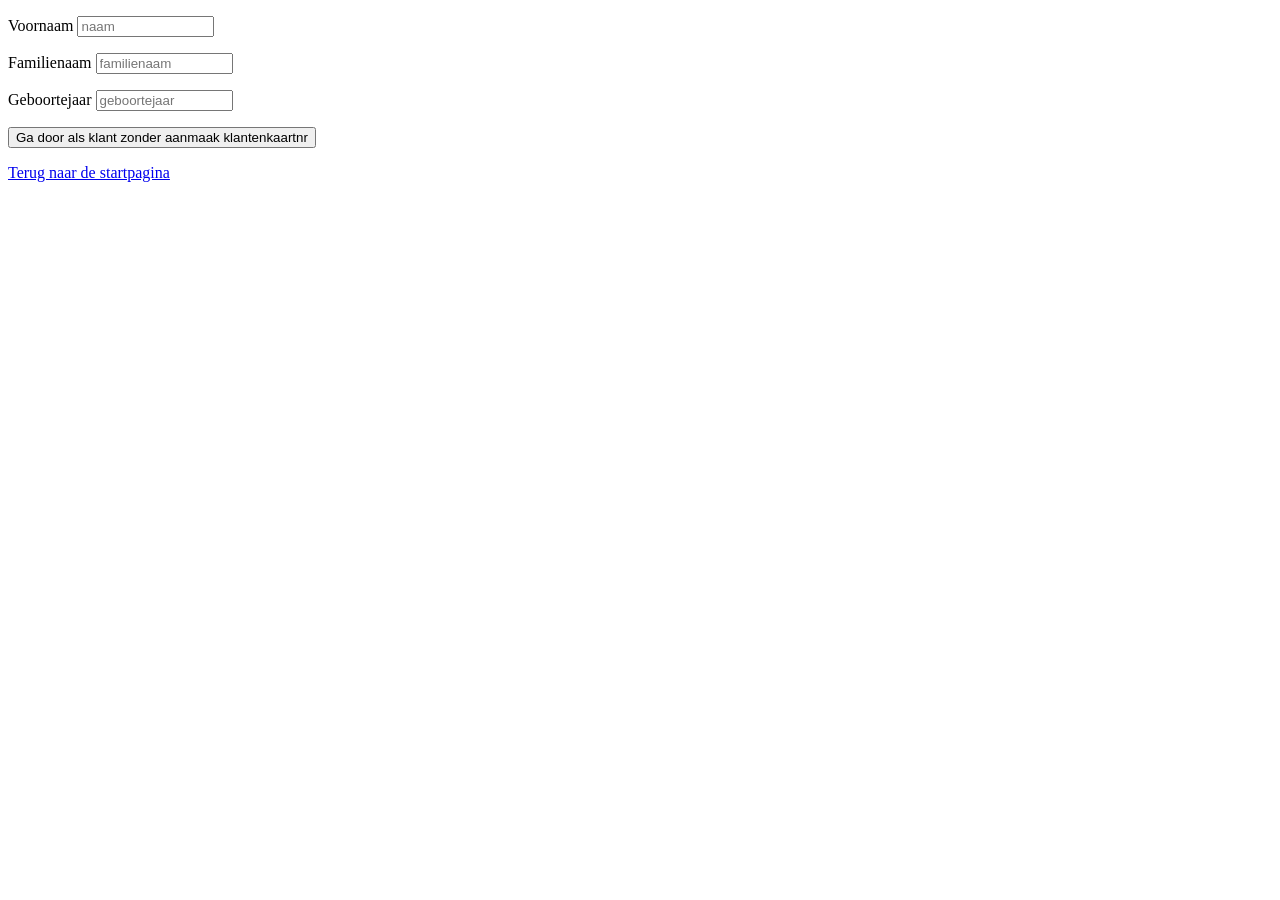
<file: target/classes/templates/1_nieuweklant.html>
<!DOCTYPE html>
<html lang="en" xmlns:th="http://www.thymeleaf.org">
<!--Brent Van de Staey r0793295-->

<head>
    <meta http-equiv="Content-Type" content="text/html; charset=UTF-8">
    <title>Nieuwe klant</title>
</head>
<body>

<form action="/welkom" method="post">
    <p>
        <label for="naam">Voornaam </label>
        <input type="text" id="naam" size="15" name="naam" placeholder="naam">
    </p>
    <p>
        <label for="familienaam">Familienaam </label>
        <input type="text" id="familienaam" size="15" name="familienaam" placeholder="familienaam">
    </p>
    <p>
        <label for="geboortejaar">Geboortejaar </label>
        <input type="text" id="geboortejaar" size="15" maxlength="4" name="geboortejaar" placeholder="geboortejaar">
    </p>
    <p>
        <input type="submit" name="registreer" value="Ga door als klant zonder aanmaak klantenkaartnr">
    </p>
</form>

<p><a href="/">Terug naar de startpagina</a></p>

</body>
</html>
</file>
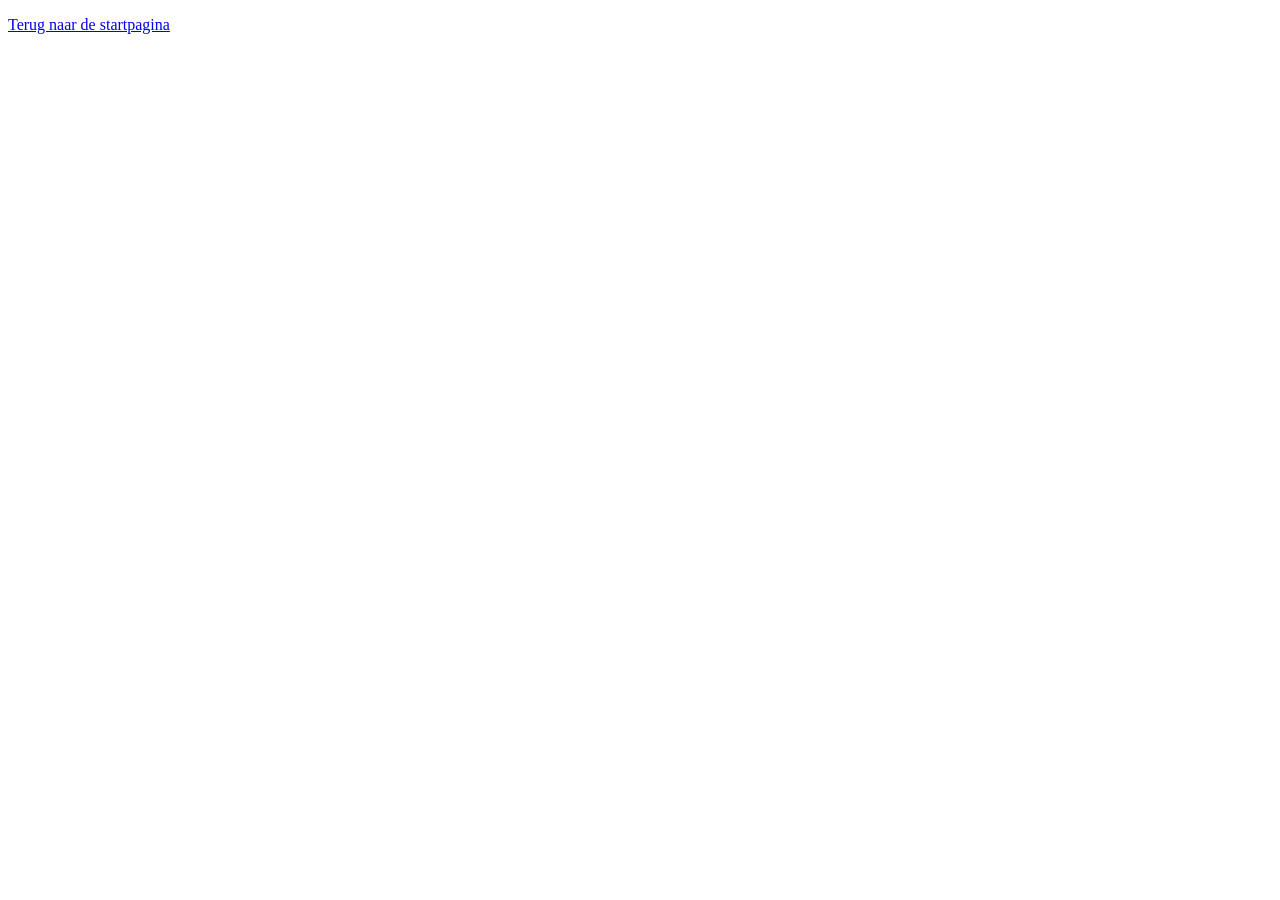
<file: target/classes/templates/2_welkom.html>
<!DOCTYPE html>
<html lang="en" xmlns:th="http://www.thymeleaf.org">
<!--Brent Van de Staey r0793295-->

<head>
    <meta http-equiv="Content-Type" content="text/html; charset=UTF-8">
    <title>Welkom</title>
</head>
<body>

    <p th:text = "'Welkom '+ ${klant.toString()}" >
    <p><a href="/">Terug naar de startpagina</a></p>

</body>
</html>
</file>
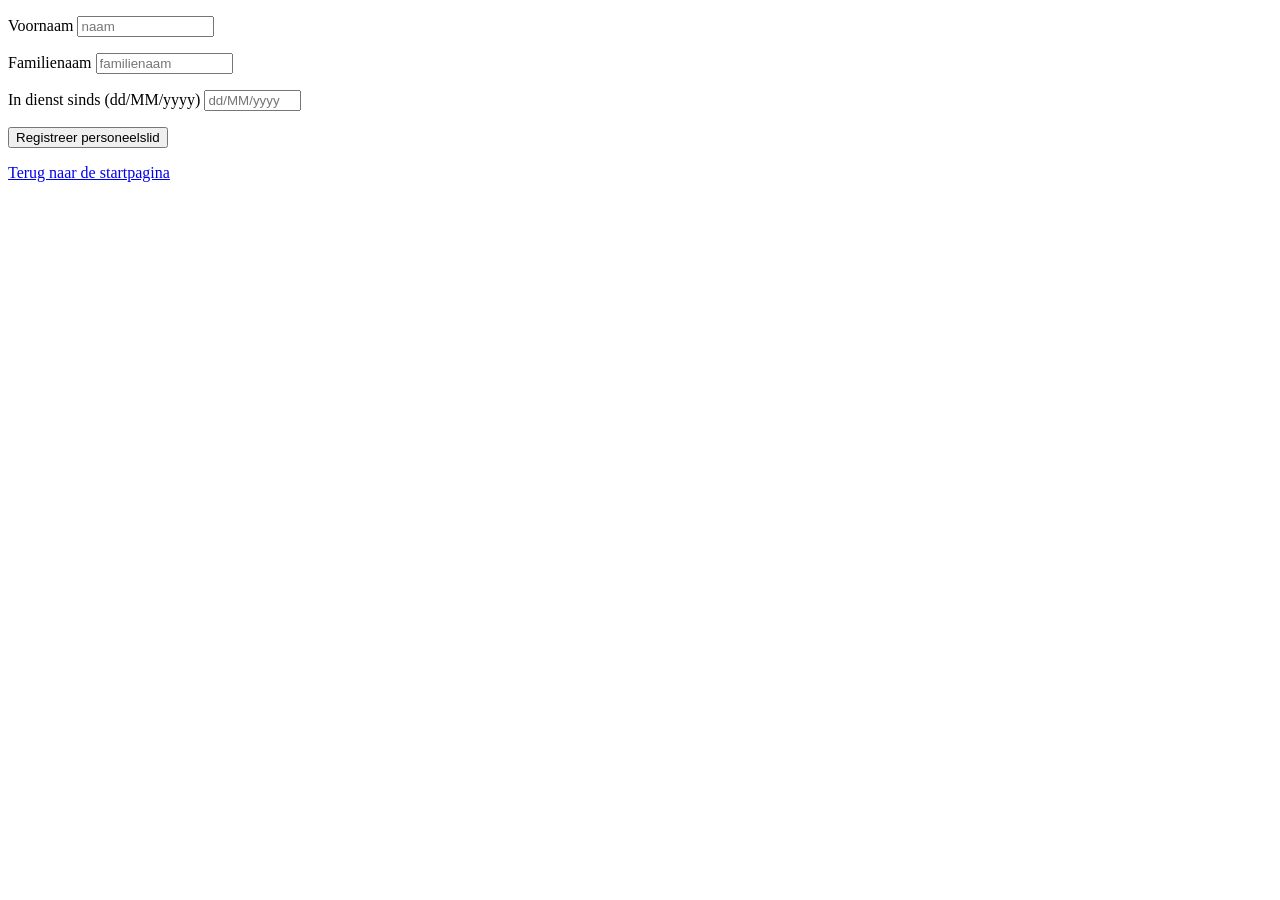
<file: target/classes/templates/3_nieuwpersoneelslid.html>
<!DOCTYPE html>
<html lang="en" xmlns:th="http://www.thymeleaf.org">
<!--Brent Van de Staey r0793295-->

<head>
    <meta http-equiv="Content-Type" content="text/html; charset=UTF-8">
    <title>Nieuw Personeelslid</title>
</head>
<body>

<form action="/welkompersoneelslid" method="post">
    <p>
        <label for="naam">Voornaam </label>
        <input type="text" id="naam" size="15" name="naam" placeholder="naam">
    </p>
    <p>
        <label for="familienaam">Familienaam </label>
        <input type="text" id="familienaam" size="15" name="familienaam" placeholder="familienaam">
    </p>
    <p>
        <label for="dienst">In dienst sinds (dd/MM/yyyy) </label>
        <input type="text" id="dienst" size="10" maxlength="10" name="dienst" placeholder="dd/MM/yyyy">
    </p>
    <p>
        <input type="submit" name="registreer" value="Registreer personeelslid">
    </p>
</form>

<p><a href="/">Terug naar de startpagina</a></p>

</body>
</html>
</file>
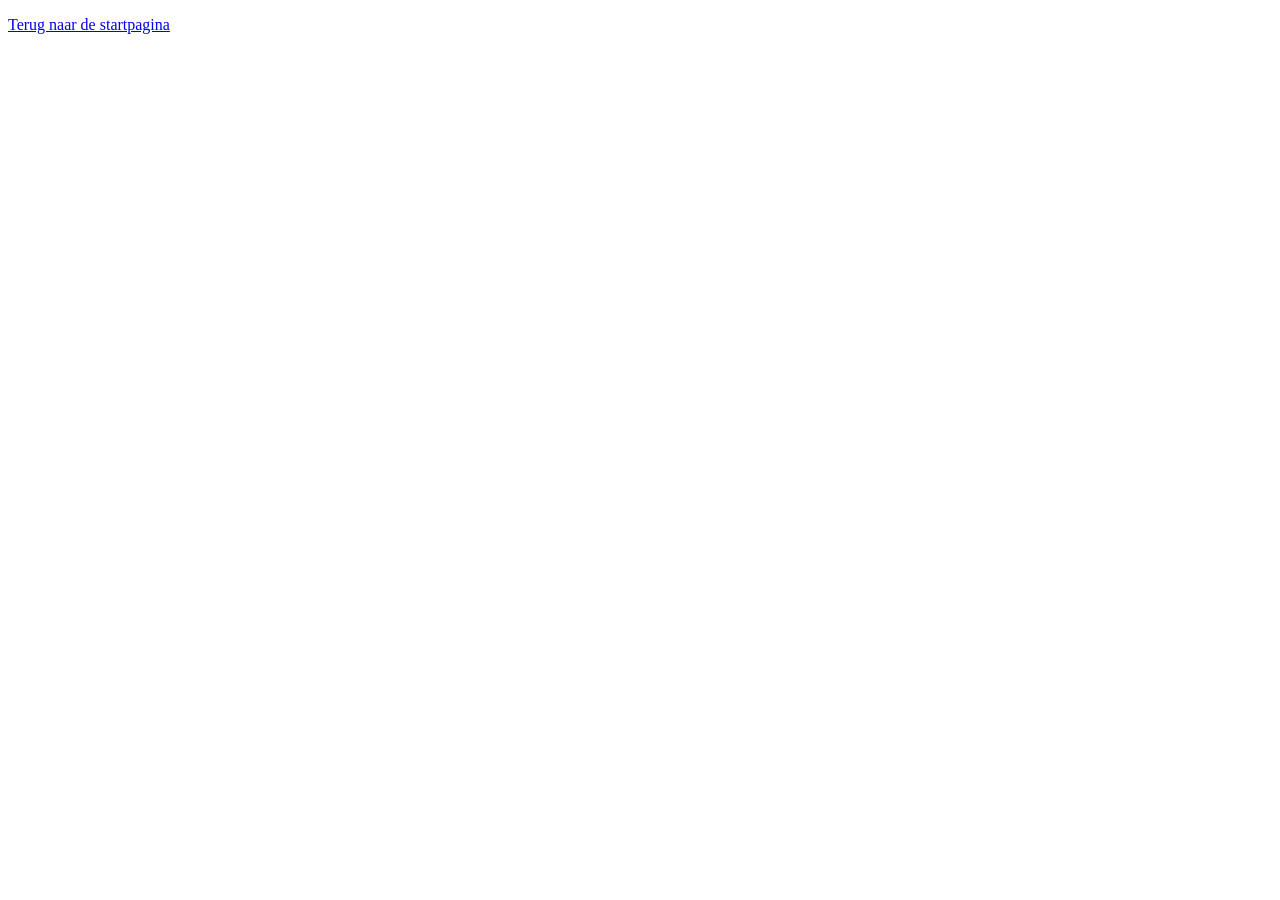
<file: target/classes/templates/4_welkompersoneelslid.html>
<!DOCTYPE html>
<html lang="en" xmlns:th="http://www.thymeleaf.org">
<!--Brent Van de Staey r0793295-->

<head>
    <meta http-equiv="Content-Type" content="text/html; charset=UTF-8">
    <title>Welkom</title>
</head>
<body>

<p th:text = "${personeelslid.toString()}" >
<p><a href="/">Terug naar de startpagina</a></p>

</body>
</html>
</file>
